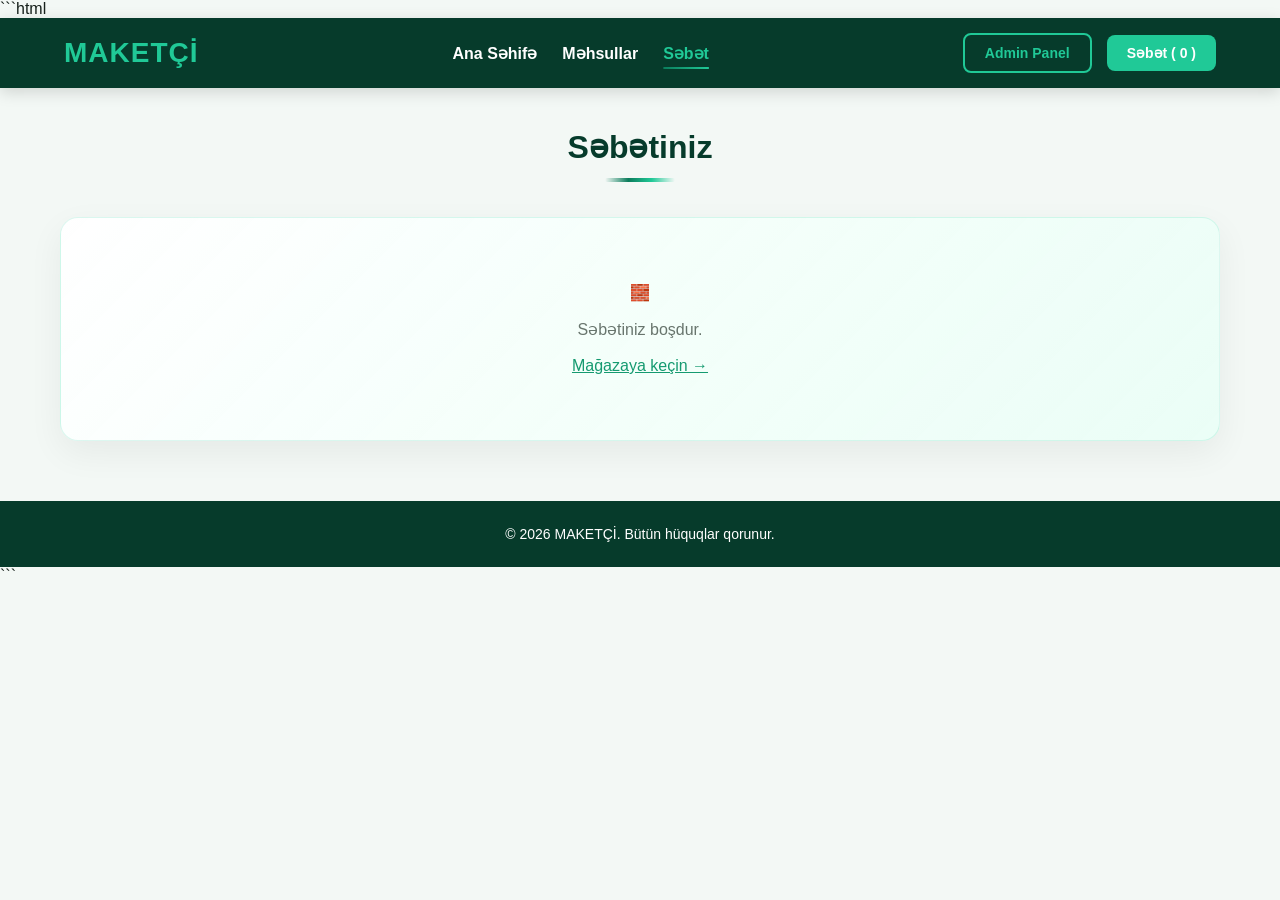
<file: card.html>
```html
<!DOCTYPE html>
<html lang="az">

<head>

    <meta charset="UTF-8">

    <meta
        name="viewport"
        content="width=device-width, initial-scale=1.0"
    >

    <title>MAKETÇİ - Səbət</title>

    <link
        rel="stylesheet"
        href="style.css"
    >

    <style>

        /* =========================================================
           🧱 MAKETÇİ CART
           DARK GREEN EXTREME ANIMATIONS
           ========================================================= */

        :root {

            --maket-green: #0b3d2e;
            --maket-dark-green: #06281f;
            --maket-green-light: #159a70;
            --maket-neon: #20c997;
            --maket-green-soft: rgba(32,201,151,.16);

        }


        /* =========================================================
           PAGE
           ========================================================= */

        body {

            overflow-x: hidden;

        }


        /* =========================================================
           HEADER
           ========================================================= */

        header {

            animation:
                headerAppear .8s
                cubic-bezier(.17,.89,.32,1.28);

        }


        @keyframes headerAppear {

            from {

                opacity: 0;

                transform:
                    translateY(-100%);

            }

            to {

                opacity: 1;

                transform:
                    translateY(0);

            }

        }


        .logo a {

            display: inline-block;

            transition:
                transform .35s ease,
                text-shadow .35s ease;

        }


        .logo a:hover {

            transform:
                scale(1.08)
                rotate(-2deg);

            text-shadow:
                0 0 20px
                rgba(32,201,151,.5);

        }


        /* =========================================================
           NAVIGATION
           ========================================================= */

        nav ul li {

            animation:
                navItem .6s
                cubic-bezier(.17,.89,.32,1.28)
                both;

        }


        nav ul li:nth-child(1) {
            animation-delay: .15s;
        }

        nav ul li:nth-child(2) {
            animation-delay: .25s;
        }

        nav ul li:nth-child(3) {
            animation-delay: .35s;
        }


        @keyframes navItem {

            from {

                opacity: 0;

                transform:
                    translateY(-20px)
                    scale(.8);

            }

            to {

                opacity: 1;

                transform:
                    translateY(0)
                    scale(1);

            }

        }


        nav ul li a {

            position: relative;

        }


        nav ul li a::after {

            content: "";

            position: absolute;

            left: 50%;

            bottom: -7px;

            width: 0;

            height: 2px;

            background:
                linear-gradient(
                    90deg,
                    #0b7d5c,
                    #20c997
                );

            transform:
                translateX(-50%);

            transition:
                width .35s ease;

        }


        nav ul li a:hover::after,
        nav ul li a.active::after {

            width: 100%;

        }


        /* =========================================================
           CART BUTTON
           ========================================================= */

        .btn-cart {

            animation:
                cartButtonPulse
                2.5s ease-in-out infinite;

        }


        @keyframes cartButtonPulse {

            0%,100% {

                box-shadow:
                    0 0 0
                    rgba(32,201,151,0);

            }

            50% {

                box-shadow:
                    0 0 20px
                    rgba(32,201,151,.3);

            }

        }


        /* =========================================================
           SECTION TITLE
           ========================================================= */

        .section-title {

            position: relative;

            animation:
                titleEntrance
                1s
                cubic-bezier(.17,.89,.32,1.28);

        }


        @keyframes titleEntrance {

            0% {

                opacity: 0;

                transform:
                    translateY(-50px)
                    scale(.65)
                    rotate(-4deg);

                filter:
                    blur(10px);

            }

            70% {

                opacity: 1;

                transform:
                    translateY(5px)
                    scale(1.06)
                    rotate(1deg);

                filter:
                    blur(0);

            }

            100% {

                transform:
                    translateY(0)
                    scale(1)
                    rotate(0);

            }

        }


        .section-title::after {

            content: "";

            display: block;

            width: 70px;

            height: 4px;

            margin:
                12px auto 0;

            border-radius: 10px;

            background:
                linear-gradient(
                    90deg,
                    transparent,
                    #0b7d5c,
                    #20c997,
                    transparent
                );

            animation:
                titleLine
                2s ease-in-out infinite;

        }


        @keyframes titleLine {

            0%,100% {

                width: 50px;

                opacity: .5;

            }

            50% {

                width: 150px;

                opacity: 1;

            }

        }


        /* =========================================================
           CART TABLE
           ========================================================= */

        .cart-table {

            width: 100%;

            border-collapse:
                collapse;

            margin-top: 20px;

            background:
                linear-gradient(
                    135deg,
                    var(--card-bg),
                    rgba(11,61,46,.05)
                );

            border-radius: 16px;

            overflow: hidden;

            position: relative;

            box-shadow:
                0 12px 35px
                rgba(0,0,0,.09),

                0 0 0
                rgba(32,201,151,0);

            animation:
                cartTableEnter
                1s
                cubic-bezier(.17,.89,.32,1.28);

            transition:
                transform .45s ease,
                box-shadow .45s ease;

        }


        .cart-table:hover {

            transform:
                translateY(-6px);

            box-shadow:
                0 25px 55px
                rgba(0,0,0,.15),

                0 0 35px
                rgba(32,201,151,.18);

        }


        @keyframes cartTableEnter {

            0% {

                opacity: 0;

                transform:
                    translateY(80px)
                    scale(.90)
                    rotateX(12deg);

                filter:
                    blur(10px);

            }

            60% {

                opacity: 1;

                transform:
                    translateY(-10px)
                    scale(1.02)
                    rotateX(-2deg);

                filter:
                    blur(0);

            }

            100% {

                transform:
                    translateY(0)
                    scale(1)
                    rotateX(0);

            }

        }


        /* =========================================================
           TABLE HEADER
           ========================================================= */

        .cart-table th {

            background:
                linear-gradient(
                    135deg,
                    #03150f,
                    #0b3d2e,
                    #126b50,
                    #03150f
                );

            background-size:
                300% 300%;

            color:
                #20c997;

            position:
                relative;

            overflow:
                hidden;

            animation:
                headerGradient
                4s ease infinite,

                headerDrop
                .8s ease;

        }


        @keyframes headerGradient {

            0% {

                background-position:
                    0% 50%;

            }

            50% {

                background-position:
                    100% 50%;

            }

            100% {

                background-position:
                    0% 50%;

            }

        }


        @keyframes headerDrop {

            from {

                opacity: 0;

                transform:
                    translateY(-30px);

            }

            to {

                opacity: 1;

                transform:
                    translateY(0);

            }

        }


        .cart-table th::after {

            content: "";

            position: absolute;

            top: 0;

            left: -120%;

            width: 70%;

            height: 100%;

            background:
                linear-gradient(
                    90deg,
                    transparent,
                    rgba(32,201,151,.35),
                    transparent
                );

            transform:
                skewX(-25deg);

            animation:
                tableShine
                3s ease-in-out infinite;

        }


        @keyframes tableShine {

            0% {

                left: -120%;

            }

            45% {

                left: 130%;

            }

            100% {

                left: 130%;

            }

        }


        /* =========================================================
           TABLE CELLS
           ========================================================= */

        .cart-table td {

            padding:
                15px;

            text-align:
                left;

            border-bottom:
                1px solid
                rgba(11,61,46,.15);

            transition:
                background-color .35s ease,
                transform .35s ease,
                padding-left .35s ease;

        }


        .cart-table tbody tr {

            animation:
                rowEnter
                .7s
                cubic-bezier(.17,.89,.32,1.28)
                both;

            transition:
                transform .4s ease,
                background .4s ease,
                box-shadow .4s ease;

        }


        .cart-table tbody tr:nth-child(1) {
            animation-delay: .15s;
        }

        .cart-table tbody tr:nth-child(2) {
            animation-delay: .25s;
        }

        .cart-table tbody tr:nth-child(3) {
            animation-delay: .35s;
        }

        .cart-table tbody tr:nth-child(4) {
            animation-delay: .45s;
        }

        .cart-table tbody tr:nth-child(5) {
            animation-delay: .55s;
        }

        .cart-table tbody tr:nth-child(6) {
            animation-delay: .65s;
        }

        .cart-table tbody tr:nth-child(7) {
            animation-delay: .75s;
        }

        .cart-table tbody tr:nth-child(8) {
            animation-delay: .85s;
        }


        @keyframes rowEnter {

            0% {

                opacity: 0;

                transform:
                    translateX(-80px)
                    rotateY(-15deg)
                    scale(.95);

            }

            70% {

                opacity: 1;

                transform:
                    translateX(8px)
                    rotateY(2deg)
                    scale(1.01);

            }

            100% {

                opacity: 1;

                transform:
                    translateX(0)
                    rotateY(0)
                    scale(1);

            }

        }


        .cart-table tbody tr:hover {

            background:
                linear-gradient(
                    90deg,
                    rgba(32,201,151,.12),
                    rgba(32,201,151,.035),
                    rgba(32,201,151,.12)
                );

            transform:
                translateX(8px)
                scale(1.012);

            box-shadow:
                inset 5px 0 0 #159a70,

                0 5px 20px
                rgba(32,201,151,.08);

        }


        .cart-table tbody tr:hover td {

            padding-left:
                20px;

        }


        /* =========================================================
           PRODUCT TITLE
           ========================================================= */

        .cart-table td:first-child {

            font-weight:
                700;

            color:
                var(--text-dark);

            transition:
                color .3s ease,
                letter-spacing .3s ease,
                transform .3s ease;

        }


        .cart-table tr:hover td:first-child {

            color:
                #0b7d5c;

            letter-spacing:
                .6px;

            transform:
                translateX(3px);

        }


        /* =========================================================
           PRICE
           ========================================================= */

        .cart-table td:nth-child(2) {

            color:
                #0b7d5c;

            font-weight:
                800;

            transition:
                transform .3s ease,
                text-shadow .3s ease;

        }


        .cart-table tr:hover td:nth-child(2) {

            transform:
                scale(1.1)
                translateX(5px);

            text-shadow:
                0 0 14px
                rgba(32,201,151,.45);

        }


        /* =========================================================
           DELETE BUTTON
           ========================================================= */

        .btn-delete {

            background:
                linear-gradient(
                    135deg,
                    #06281f,
                    #0b3d2e,
                    #126b50,
                    #06281f
                );

            background-size:
                250% 250%;

            color:
                #fff;

            border:
                1px solid
                rgba(32,201,151,.25);

            padding:
                9px 16px;

            border-radius:
                8px;

            cursor:
                pointer;

            font-weight:
                700;

            position:
                relative;

            overflow:
                hidden;

            transition:
                transform .35s
                cubic-bezier(.17,.89,.32,1.28),

                box-shadow .35s ease;

            box-shadow:
                0 4px 12px
                rgba(11,61,46,.25);

            animation:
                deleteGradient
                4s ease infinite;

        }


        @keyframes deleteGradient {

            0% {

                background-position:
                    0% 50%;

            }

            50% {

                background-position:
                    100% 50%;

            }

            100% {

                background-position:
                    0% 50%;

            }

        }


        .btn-delete::before {

            content: "";

            position:
                absolute;

            top:
                0;

            left:
                -120%;

            width:
                70%;

            height:
                100%;

            background:
                linear-gradient(
                    90deg,
                    transparent,
                    rgba(255,255,255,.35),
                    transparent
                );

            transform:
                skewX(-25deg);

            transition:
                left .55s ease;

        }


        .btn-delete:hover {

            transform:
                translateY(-4px)
                scale(1.09)
                rotate(-2deg);

            box-shadow:
                0 10px 25px
                rgba(11,61,46,.35),

                0 0 20px
                rgba(32,201,151,.25);

        }


        .btn-delete:hover::before {

            left:
                130%;

        }


        .btn-delete:active {

            transform:
                scale(.90)
                rotate(3deg);

        }


        /* =========================================================
           CART SUMMARY
           ========================================================= */

        .cart-summary {

            margin-top:
                30px;

            background:
                linear-gradient(
                    135deg,
                    var(--card-bg),
                    rgba(11,61,46,.06),
                    #f4fff9
                );

            padding:
                24px;

            border-radius:
                16px;

            border:
                1px solid
                rgba(32,201,151,.22);

            display:
                flex;

            justify-content:
                space-between;

            align-items:
                center;

            position:
                relative;

            overflow:
                hidden;

            box-shadow:
                0 12px 35px
                rgba(0,0,0,.07),

                0 0 0
                rgba(32,201,151,0);

            animation:
                summaryEnter
                1s
                cubic-bezier(.17,.89,.32,1.28);

            transition:
                transform .45s ease,
                box-shadow .45s ease;

        }


        .cart-summary:hover {

            transform:
                translateY(-7px)
                scale(1.012);

            box-shadow:
                0 25px 50px
                rgba(0,0,0,.12),

                0 0 35px
                rgba(32,201,151,.15);

        }


        @keyframes summaryEnter {

            from {

                opacity: 0;

                transform:
                    translateY(70px)
                    scale(.88)
                    rotateX(-18deg);

            }

            to {

                opacity: 1;

                transform:
                    translateY(0)
                    scale(1)
                    rotateX(0);

            }

        }


        .cart-summary::before {

            content: "";

            position:
                absolute;

            top:
                0;

            left:
                -120%;

            width:
                70%;

            height:
                100%;

            background:
                linear-gradient(
                    90deg,
                    transparent,
                    rgba(32,201,151,.16),
                    transparent
                );

            transform:
                skewX(-25deg);

            animation:
                summaryShine
                3.5s ease-in-out infinite;

        }


        @keyframes summaryShine {

            0% {

                left:
                    -120%;

            }

            45% {

                left:
                    130%;

            }

            100% {

                left:
                    130%;

            }

        }


        /* =========================================================
           TOTAL
           ========================================================= */

        .total-price {

            font-size:
                22px;

            font-weight:
                bold;

            position:
                relative;

            animation:
                totalFloat
                3s ease-in-out infinite;

        }


        @keyframes totalFloat {

            0%,100% {

                transform:
                    translateY(0);

            }

            50% {

                transform:
                    translateY(-4px);

            }

        }


        .total-price span {

            color:
                #0b7d5c;

            display:
                inline-block;

            animation:
                priceGlow
                2s ease-in-out infinite;

        }


        @keyframes priceGlow {

            0%,100% {

                text-shadow:
                    0 0 0
                    rgba(32,201,151,0);

            }

            50% {

                text-shadow:
                    0 0 16px
                    rgba(32,201,151,.5);

                transform:
                    scale(1.07);

            }

        }


        /* =========================================================
           CHECKOUT
           ========================================================= */

        .btn-checkout {

            padding:
                14px 29px;

            background:
                linear-gradient(
                    135deg,
                    #06281f,
                    #0b3d2e,
                    #159a70,
                    #20c997,
                    #0b3d2e
                );

            background-size:
                300% 300%;

            color:
                #fff;

            text-decoration:
                none;

            font-weight:
                bold;

            border-radius:
                9px;

            position:
                relative;

            overflow:
                hidden;

            transition:
                transform .35s
                cubic-bezier(.17,.89,.32,1.28),

                box-shadow .35s ease;

            box-shadow:
                0 8px 20px
                rgba(11,61,46,.3);

            animation:
                checkoutGradient
                4s ease infinite,

                checkoutFloat
                2.5s ease-in-out infinite;

        }


        @keyframes checkoutGradient {

            0% {

                background-position:
                    0% 50%;

            }

            50% {

                background-position:
                    100% 50%;

            }

            100% {

                background-position:
                    0% 50%;

            }

        }


        @keyframes checkoutFloat {

            0%,100% {

                transform:
                    translateY(0);

            }

            50% {

                transform:
                    translateY(-4px);

            }

        }


        .btn-checkout::before {

            content: "";

            position:
                absolute;

            top:
                -20%;

            left:
                -100%;

            width:
                60%;

            height:
                140%;

            background:
                linear-gradient(
                    90deg,
                    transparent,
                    rgba(255,255,255,.55),
                    transparent
                );

            transform:
                skewX(-25deg);

            transition:
                left .6s ease;

        }


        .btn-checkout:hover {

            transform:
                translateY(-7px)
                scale(1.07);

            box-shadow:
                0 16px 35px
                rgba(11,61,46,.4),

                0 0 30px
                rgba(32,201,151,.25);

        }


        .btn-checkout:hover::before {

            left:
                140%;

        }


        .btn-checkout:active {

            transform:
                scale(.94);

        }


        /* =========================================================
           EMPTY CART
           ========================================================= */

        .empty-msg {

            text-align:
                center;

            padding:
                65px 40px;

            color:
                var(--text-muted);

            background:
                linear-gradient(
                    135deg,
                    rgba(255,255,255,.95),
                    rgba(232,255,246,.85)
                );

            border-radius:
                18px;

            border:
                1px solid
                rgba(32,201,151,.15);

            box-shadow:
                0 12px 35px
                rgba(0,0,0,.06);

            animation:
                emptyCartEnter
                1s
                cubic-bezier(.17,.89,.32,1.28);

        }


        @keyframes emptyCartEnter {

            0% {

                opacity:
                    0;

                transform:
                    scale(.70)
                    rotate(-4deg);

            }

            60% {

                opacity:
                    1;

                transform:
                    scale(1.05)
                    rotate(1deg);

            }

            100% {

                transform:
                    scale(1)
                    rotate(0);

            }

        }


        .empty-msg a {

            display:
                inline-block;

            transition:
                transform .3s ease,
                text-shadow .3s ease;

        }


        .empty-msg a:hover {

            transform:
                translateY(-4px)
                scale(1.08);

            color:
                #0b7d5c !important;

            text-shadow:
                0 0 14px
                rgba(32,201,151,.4);

        }


        /* =========================================================
           ADMIN BUTTON
           ========================================================= */

        .btn-admin {

            transition:
                transform .3s ease,
                box-shadow .3s ease;

        }


        .btn-admin:hover {

            transform:
                translateY(-4px)
                scale(1.05);

            box-shadow:
                0 10px 24px
                rgba(32,201,151,.22);

        }


        /* =========================================================
           FLOATING BRICK
           ========================================================= */

        .cart-table::after {

            content:
                "🧱";

            position:
                absolute;

            right:
                20px;

            top:
                -18px;

            font-size:
                23px;

            opacity:
                .18;

            animation:
                brickFloat
                2.8s ease-in-out infinite;

            pointer-events:
                none;

        }


        @keyframes brickFloat {

            0%,100% {

                transform:
                    translateY(0)
                    rotate(-10deg)
                    scale(1);

            }

            50% {

                transform:
                    translateY(14px)
                    rotate(12deg)
                    scale(1.15);

            }

        }


        /* =========================================================
           FOOTER
           ========================================================= */

        footer {

            position:
                relative;

            overflow:
                hidden;

            animation:
                footerEnter
                1s ease;

        }


        @keyframes footerEnter {

            from {

                opacity:
                    0;

                transform:
                    translateY(45px);

            }

            to {

                opacity:
                    1;

                transform:
                    translateY(0);

            }

        }


        footer::before {

            content:
                "";

            position:
                absolute;

            top:
                0;

            left:
                -100%;

            width:
                100%;

            height:
                3px;

            background:
                linear-gradient(
                    90deg,
                    transparent,
                    #0b7d5c,
                    #20c997,
                    transparent
                );

            animation:
                footerLine
                2.5s linear infinite;

        }


        @keyframes footerLine {

            from {

                left:
                    -100%;

            }

            to {

                left:
                    100%;

            }

        }


        /* =========================================================
           MOBILE
           ========================================================= */

        @media (max-width: 768px) {

            .cart-summary {

                flex-direction:
                    column;

                gap:
                    20px;

                text-align:
                    center;

            }


            .btn-checkout {

                width:
                    100%;

                text-align:
                    center;

            }


            .cart-table {

                font-size:
                    14px;

            }


            .cart-table th,
            .cart-table td {

                padding:
                    11px 8px;

            }


            .section-title {

                font-size:
                    28px;

            }

        }


        /* =========================================================
           REDUCED MOTION
           ========================================================= */

        @media (prefers-reduced-motion: reduce) {

            *,
            *::before,
            *::after {

                animation-duration:
                    .01ms !important;

                animation-iteration-count:
                    1 !important;

                transition-duration:
                    .01ms !important;

            }

        }

    </style>

</head>


<body>


    <!-- =========================================================
         HEADER
         ========================================================= -->

    <header>

        <div class="logo">

            <a href="index.html">
                MAKET<span>Çİ</span>
            </a>

        </div>


        <nav>

            <ul>

                <li>
                    <a href="index.html">
                        Ana Səhifə
                    </a>
                </li>

                <li>
                    <a href="Shop.html">
                        Məhsullar
                    </a>
                </li>

                <li>
                    <a
                        href="card.html"
                        class="active"
                    >
                        Səbət
                    </a>
                </li>

            </ul>

        </nav>


        <div class="nav-buttons">

            <a
                href="admin.html"
                class="btn-admin"
            >
                Admin Panel
            </a>


            <a
                href="card.html"
                class="btn-cart"
            >
                Səbət
                (
                <span id="cart-count">
                    0
                </span>
                )

            </a>

        </div>

    </header>



    <!-- =========================================================
         MAIN
         ========================================================= -->

    <main class="container">


        <h2 class="section-title">

            Səbətiniz

        </h2>


        <div id="cart-content">

            <!-- Səbət burada yaranacaq -->

        </div>


        <!-- =====================================================
             CART SUMMARY
             ===================================================== -->

        <div
            class="cart-summary"
            id="cart-summary"
            style="display: none;"
        >

            <div class="total-price">

                Yekun Məbləğ:

                <span id="total-amount">
                    0.00
                </span>

                AZN

            </div>


            <a
                href="checkout.html"
                class="btn-checkout"
            >

                Sifarişi Rəsmiləşdir

            </a>

        </div>

    </main>



    <!-- =========================================================
         FOOTER
         ========================================================= -->

    <footer>

        <p>

            &copy; 2026 MAKETÇİ.
            Bütün hüquqlar qorunur.

        </p>

    </footer>



    <!-- =========================================================
         JAVASCRIPT
         ========================================================= -->

    <script>


        /* =====================================================
           RENDER CART
           ===================================================== */

        function renderCart() {

            const cartContainer =
                document.getElementById(
                    'cart-content'
                );


            const summaryContainer =
                document.getElementById(
                    'cart-summary'
                );


            const cart =
                JSON.parse(
                    localStorage.getItem(
                        'maketci_cart'
                    )
                ) || [];


            /* ================================================
               EMPTY CART
               ================================================ */

            if (cart.length === 0) {

                cartContainer.innerHTML = `

                    <p class="empty-msg">

                        🧱
                        <br><br>

                        Səbətiniz boşdur.

                        <br><br>

                        <a
                            href="Shop.html"
                            style="
                                color:
                                var(--primary-color);
                            "
                        >

                            Mağazaya keçin →

                        </a>

                    </p>

                `;


                summaryContainer.style.display =
                    'none';


                updateCartCount();

                return;

            }



            /* ================================================
               TABLE
               ================================================ */

            let tableHTML = `

                <table class="cart-table">

                    <thead>

                        <tr>

                            <th>
                                Məhsul
                            </th>

                            <th>
                                Qiymət
                            </th>

                            <th>
                                Əməliyyat
                            </th>

                        </tr>

                    </thead>


                    <tbody>

            `;


            let total = 0;



            /* ================================================
               PRODUCTS
               ================================================ */

            cart.forEach(
                (item, index) => {

                    const itemPrice =
                        parseFloat(
                            item.price
                        ) || 0;


                    total += itemPrice;



                    tableHTML += `

                        <tr>

                            <td>

                                ${item.title}

                            </td>


                            <td>

                                ${itemPrice.toFixed(2)}
                                AZN

                            </td>


                            <td>

                                <button

                                    class="btn-delete"

                                    onclick="
                                        removeFromCart(
                                            ${index}
                                        )
                                    "

                                >

                                    🗑 Sil

                                </button>

                            </td>

                        </tr>

                    `;

                }
            );



            tableHTML += `

                    </tbody>

                </table>

            `;



            cartContainer.innerHTML =
                tableHTML;



            /* ================================================
               TOTAL
               ================================================ */

            document.getElementById(
                'total-amount'
            ).innerText =
                total.toFixed(2);



            summaryContainer.style.display =
                'flex';



            updateCartCount();

        }



        /* =====================================================
           REMOVE FROM CART
           ===================================================== */

        function removeFromCart(index) {

            let cart =
                JSON.parse(
                    localStorage.getItem(
                        'maketci_cart'
                    )
                ) || [];


            cart.splice(
                index,
                1
            );


            localStorage.setItem(

                'maketci_cart',

                JSON.stringify(cart)

            );


            /* Re-render */

            renderCart();

        }



        /* =====================================================
           CART COUNT
           ===================================================== */

        function updateCartCount() {

            let cart =
                JSON.parse(
                    localStorage.getItem(
                        'maketci_cart'
                    )
                ) || [];


            document.getElementById(
                'cart-count'
            ).innerText =
                cart.length;

        }



        /* =====================================================
           START
           ===================================================== */

        window.addEventListener(
            'load',
            renderCart
        );


    </script>


</body>

</html>
```
</file>
<file: style.css>
/*
Theme Name: Maketci Theme
Author: Arash Azizi
Version: 1.0
Description: Maketçi custom WordPress theme styling
*/

/* =========================================================
   VARIABLES
   ========================================================= */

:root {
    --dark-green: #063b2b;
    --light-green: #159a70;

    --orange: #20c997;
    --orange-hover: #18a97d;

    --cream-bg: #f3f8f5;
    --kids-bg: #eaf4ee;
    --card-bg: #ffffff;

    --text-dark: #17211c;
    --text-desc: #3e4a43;
    --text-muted: #68756d;
    --old-price: #9ca3af;

    --primary-color: #159a70;
    --primary-hover: #20c997;

    --accent-color: #8fd8bd;
    --bg-dark: #071f18;

    --text-color: #2d3748;
    --border-color: #dcebe4;

    --font-main: 'Plus Jakarta Sans', sans-serif;
}

/* =========================================================
   RESET
   ========================================================= */

* {
    margin: 0;
    padding: 0;
    box-sizing: border-box;
    font-family: 'Inter', 'Segoe UI', Roboto, sans-serif;
}

html {
    scroll-behavior: smooth;
}

body {
    background-color: var(--cream-bg);
    color: var(--text-dark);

    cursor: url("data:image/svg+xml,%3Csvg xmlns='http://www.w3.org/2000/svg' width='38' height='30' viewBox='0 0 38 30'%3E%3Crect x='4' y='9' width='30' height='17' rx='3' fill='%23159a70' stroke='%230b5d45' stroke-width='2'/%3E%3Crect x='8' y='4' width='8' height='7' rx='2' fill='%2320c997' stroke='%230b5d45'/%3E%3Crect x='22' y='4' width='8' height='7' rx='2' fill='%2320c997' stroke='%230b5d45'/%3E%3Cpath d='M7 13h24' stroke='%23fff' stroke-opacity='.35' stroke-width='2'/%3E%3C/svg%3E") 4 4, auto;
}

a,
button,
input,
textarea,
select {
    cursor: url("data:image/svg+xml,%3Csvg xmlns='http://www.w3.org/2000/svg' width='38' height='30' viewBox='0 0 38 30'%3E%3Crect x='4' y='9' width='30' height='17' rx='3' fill='%2320c997' stroke='%230b5d45' stroke-width='2'/%3E%3Crect x='8' y='4' width='8' height='7' rx='2' fill='%2350dfb5'/%3E%3Crect x='22' y='4' width='8' height='7' rx='2' fill='%2350dfb5'/%3E%3C/svg%3E") 4 4, pointer;
}

/* =========================================================
   SLIDER
   ========================================================= */

.slide {
    min-width: 100%;
    height: 420px;

    display: flex;
    flex-direction: column;
    justify-content: center;
    align-items: center;

    text-align: center;
    color: #fff;
    padding: 20px;

    background-size: cover;
    background-position: center;
    position: relative;

    animation: slideEntrance 1s ease both;
}

@keyframes slideEntrance {
    from {
        opacity: 0;
        transform: scale(1.04);
    }

    to {
        opacity: 1;
        transform: scale(1);
    }
}

/* =========================================================
   HEADER
   ========================================================= */

header {
    background-color: var(--dark-green);
    padding: 15px 5%;

    display: flex;
    justify-content: space-between;
    align-items: center;

    position: sticky;
    top: 0;
    z-index: 1000;

    box-shadow: 0 4px 15px rgba(0, 0, 0, .15);

    animation: headerDrop .8s cubic-bezier(.17, .67, .3, 1.2) both;
}

@keyframes headerDrop {
    from {
        opacity: 0;
        transform: translateY(-100%);
    }

    to {
        opacity: 1;
        transform: translateY(0);
    }
}

/* =========================================================
   LOGO
   ========================================================= */

.logo a {
    font-size: 28px;
    font-weight: 800;
    color: var(--orange);

    text-decoration: none;
    text-transform: uppercase;
    letter-spacing: 1px;

    display: inline-block;

    transition:
        transform .35s ease,
        filter .35s ease;
}

.logo a:hover {
    transform: scale(1.08) rotate(-2deg);

    filter:
        drop-shadow(0 0 10px rgba(32, 201, 151, .45));
}

/* =========================================================
   NAVIGATION
   ========================================================= */

nav ul {
    display: flex;
    list-style: none;
    gap: 25px;
}

nav ul li a {
    color: #ffffff;
    text-decoration: none;
    font-weight: 600;

    position: relative;

    transition:
        color .3s ease,
        transform .3s ease;
}

nav ul li a:hover,
nav ul li a.active {
    color: var(--orange);
    transform: translateY(-2px);
}

nav ul li a::after {
    content: "";

    position: absolute;
    bottom: -7px;
    left: 50%;

    width: 0;
    height: 3px;

    border-radius: 10px;

    background: var(--orange);

    transform: translateX(-50%);

    transition: width .3s ease;
}

nav ul li a:hover::after,
nav ul li a.active::after {
    width: 100%;
}

/* =========================================================
   NAV BUTTONS
   ========================================================= */

.nav-buttons {
    display: flex;
    gap: 15px;
    align-items: center;
}

.btn-cart,
.btn-admin,
.btn-shop {
    padding: 10px 20px;
    border-radius: 8px;

    text-decoration: none;
    font-weight: 700;

    transition: .3s;
    font-size: 14px;

    border: none;
    position: relative;
    overflow: hidden;
}

.btn-shop,
.btn-cart {
    background-color: var(--orange);
    color: #ffffff;
}

.btn-shop:hover,
.btn-cart:hover {
    background-color: var(--orange-hover);

    transform: translateY(-3px);

    box-shadow:
        0 4px 12px rgba(32, 201, 151, .3),
        0 0 20px rgba(32, 201, 151, .15);
}

.btn-admin {
    border: 2px solid var(--orange);
    color: var(--orange);
    background-color: transparent;
}

.btn-admin:hover {
    background-color: var(--orange);
    color: #ffffff;

    transform: translateY(-3px);
}

/* =========================================================
   BUTTON SHINE
   ========================================================= */

.btn-shop::before,
.btn-cart::before,
.btn-admin::before,
.btn-hero::before,
.btn-submit::before,
.btn-add-cart::before {
    content: "";

    position: absolute;

    top: 0;
    left: -130%;

    width: 70%;
    height: 100%;

    background: linear-gradient(
        90deg,
        transparent,
        rgba(255, 255, 255, .4),
        transparent
    );

    transform: skewX(-20deg);

    transition: left .65s ease;
}

.btn-shop:hover::before,
.btn-cart:hover::before,
.btn-admin:hover::before,
.btn-hero:hover::before,
.btn-submit:hover::before,
.btn-add-cart:hover::before {
    left: 140%;
}

/* =========================================================
   HERO
   ========================================================= */

.hero {
    background-color: var(--cream-bg);

    padding: 80px 20px;

    display: flex;
    flex-direction: column;
    justify-content: center;
    align-items: center;

    text-align: center;

    animation: heroFade 1s ease both;
}

.hero h1 {
    font-size: 48px;
    color: var(--dark-green);

    font-weight: 800;
    margin-bottom: 15px;

    animation:
        heroTitle .9s cubic-bezier(.17, .67, .3, 1.3) .15s both;
}

.hero h1 span {
    color: var(--orange);
    display: inline-block;

    animation:
        orangeFloat 2.5s ease-in-out infinite;
}

.hero p {
    font-size: 18px;
    color: var(--text-desc);

    max-width: 650px;
    margin-bottom: 30px;
    line-height: 1.6;

    animation:
        heroText .9s ease .35s both;
}

.btn-hero {
    background-color: var(--orange);
    color: #ffffff;

    padding: 14px 32px;

    font-size: 18px;

    border-radius: 8px;

    text-decoration: none;

    font-weight: 700;

    transition: .3s;

    box-shadow:
        0 4px 15px rgba(32, 201, 151, .3);

    position: relative;
    overflow: hidden;

    animation:
        heroButton .8s cubic-bezier(.17, .67, .3, 1.3) .5s both;
}

.btn-hero:hover {
    background-color: var(--orange-hover);

    transform:
        translateY(-4px)
        scale(1.03);

    box-shadow:
        0 10px 25px rgba(32, 201, 151, .3);
}

@keyframes heroFade {
    from {
        opacity: 0;
    }

    to {
        opacity: 1;
    }
}

@keyframes heroTitle {
    from {
        opacity: 0;

        transform:
            translateY(50px)
            scale(.85);
    }

    to {
        opacity: 1;

        transform:
            translateY(0)
            scale(1);
    }
}

@keyframes heroText {
    from {
        opacity: 0;
        transform: translateY(25px);
    }

    to {
        opacity: 1;
        transform: translateY(0);
    }
}

@keyframes heroButton {
    from {
        opacity: 0;

        transform:
            translateY(30px)
            scale(.7);
    }

    to {
        opacity: 1;

        transform:
            translateY(0)
            scale(1);
    }
}

@keyframes orangeFloat {
    0%,
    100% {
        transform: translateY(0);
    }

    50% {
        transform: translateY(-7px);
    }
}

/* =========================================================
   CONTAINER
   ========================================================= */

.container {
    max-width: 1200px;
    margin: 40px auto;
    padding: 0 20px;
}

.section-title {
    text-align: center;
    font-size: 32px;

    color: var(--dark-green);

    margin-bottom: 35px;
    font-weight: 800;

    animation:
        titleReveal .8s ease both;
}

@keyframes titleReveal {
    from {
        opacity: 0;

        transform:
            translateY(35px)
            scale(.9);
    }

    to {
        opacity: 1;

        transform:
            translateY(0)
            scale(1);
    }
}

/* =========================================================
   PRODUCT GRID
   ========================================================= */

.product-grid {
    display: grid;

    grid-template-columns:
        repeat(auto-fill, minmax(260px, 1fr));

    gap: 30px;
}

/* =========================================================
   PRODUCT CARD
   ========================================================= */

.product-card {
    background-color: var(--card-bg);

    border-radius: 16px;

    overflow: hidden;

    position: relative;

    display: flex;
    flex-direction: column;

    box-shadow:
        0 10px 25px rgba(0, 0, 0, .05);

    transition:
        transform .4s cubic-bezier(.175, .885, .32, 1.275),
        box-shadow .4s ease,
        border-color .4s ease;

    border: 1px solid rgba(0, 0, 0, .06);

    animation:
        cardReveal .75s cubic-bezier(.17, .67, .3, 1.2) both;
}

.product-card:nth-child(1) {
    animation-delay: .05s;
}

.product-card:nth-child(2) {
    animation-delay: .12s;
}

.product-card:nth-child(3) {
    animation-delay: .19s;
}

.product-card:nth-child(4) {
    animation-delay: .26s;
}

.product-card:nth-child(5) {
    animation-delay: .33s;
}

.product-card:nth-child(6) {
    animation-delay: .40s;
}

.product-card:nth-child(7) {
    animation-delay: .47s;
}

.product-card:nth-child(8) {
    animation-delay: .54s;
}

@keyframes cardReveal {
    from {
        opacity: 0;

        transform:
            translateY(70px)
            scale(.88)
            rotateX(8deg);
    }

    to {
        opacity: 1;

        transform:
            translateY(0)
            scale(1)
            rotateX(0);
    }
}

.product-card:hover {
    transform:
        translateY(-10px)
        scale(1.025);

    box-shadow:
        0 20px 35px rgba(18, 55, 42, .15),
        0 0 30px rgba(32, 201, 151, .10);

    border-color: var(--orange);
}

/* =========================================================
   PRODUCT IMAGE
   ========================================================= */

.product-card img {
    width: 100%;
    height: 230px;

    object-fit: cover;

    transition:
        transform .6s cubic-bezier(.17, .67, .3, 1.3),
        filter .4s ease;
}

.product-card:hover img {
    transform:
        scale(1.1)
        rotate(1.2deg);

    filter: brightness(1.04);
}

/* =========================================================
   NEW BADGE
   ========================================================= */

.badge-new {
    position: absolute;

    top: 18px;
    left: -35px;

    background:
        linear-gradient(
            135deg,
            #087f5b,
            #20c997
        );

    color: #ffffff;

    font-size: 11px;
    font-weight: 800;

    padding: 6px 40px;

    text-transform: uppercase;
    letter-spacing: 1px;

    transform: rotate(-45deg);

    box-shadow:
        0 4px 10px rgba(8, 127, 91, .4);

    z-index: 10;

    animation:
        badgeSwing 2.5s ease-in-out infinite;
}

@keyframes badgeSwing {
    0%,
    100% {
        transform: rotate(-45deg);
    }

    50% {
        transform:
            rotate(-39deg)
            scale(1.06);
    }
}

/* =========================================================
   POPULAR BADGE
   ========================================================= */

.badge-popular {
    position: absolute;

    top: 12px;
    right: 12px;

    background:
        linear-gradient(
            135deg,
            var(--light-green),
            #0b5d45
        );

    color: #ffffff;

    font-size: 11px;
    font-weight: 700;

    padding: 6px 14px;

    border-radius: 20px;

    text-transform: uppercase;

    box-shadow:
        0 4px 10px rgba(21, 154, 112, .3);

    z-index: 10;

    animation:
        popularPulse 2s ease-in-out infinite;
}

@keyframes popularPulse {
    0%,
    100% {
        transform: scale(1);
    }

    50% {
        transform: scale(1.09);
    }
}

/* =========================================================
   PRODUCT INFO
   ========================================================= */

.product-info {
    padding: 20px;

    display: flex;
    flex-direction: column;

    flex-grow: 1;
}

.product-title {
    font-size: 18px;
    font-weight: 700;

    color: var(--dark-green);

    margin-bottom: 6px;

    transition: transform .3s ease;
}

.product-card:hover .product-title {
    transform: translateX(4px);
}

.product-desc {
    font-size: 13px;
    color: var(--text-muted);

    margin-bottom: 15px;

    line-height: 1.4;
}

.price-box {
    display: flex;

    align-items: center;

    gap: 10px;

    margin-bottom: 15px;
}

.product-price {
    font-size: 22px;

    color: var(--orange);

    font-weight: 800;

    transition:
        transform .3s ease;
}

.product-card:hover .product-price {
    transform: scale(1.08);
}

.old-price {
    font-size: 14px;

    color: var(--old-price);

    text-decoration: line-through;
}

/* =========================================================
   ADD CART BUTTON
   ========================================================= */

.btn-add-cart {
    margin-top: auto;

    width: 100%;

    padding: 14px;

    background:
        linear-gradient(
            135deg,
            var(--dark-green),
            #0b5d45
        );

    border: none;

    color: #ffffff;

    font-weight: 700;

    font-size: 15px;

    border-radius: 10px;

    position: relative;

    overflow: hidden;

    transition: all .3s ease;

    box-shadow:
        0 4px 12px rgba(18, 55, 42, .2);
}

.btn-add-cart:hover {
    background:
        linear-gradient(
            135deg,
            var(--orange),
            #52e0b8
        );

    box-shadow:
        0 6px 18px rgba(32, 201, 151, .4);

    transform:
        translateY(-3px);
}

.btn-add-cart:active {
    transform: scale(.94);
}

/* =========================================================
   ADMIN FORM
   ========================================================= */

.admin-form-container {
    background-color: var(--card-bg);

    padding: 30px;

    border-radius: 12px;

    max-width: 600px;

    margin: 0 auto 40px;

    box-shadow:
        0 4px 15px rgba(0, 0, 0, .05);

    animation:
        formAppear .8s ease both;
}

@keyframes formAppear {
    from {
        opacity: 0;
        transform: translateY(45px);
    }

    to {
        opacity: 1;
        transform: translateY(0);
    }
}

.form-group label {
    display: block;

    margin-bottom: 8px;

    color: var(--dark-green);

    font-weight: 700;
}

.form-group input,
.form-group textarea,
.form-group select {
    width: 100%;

    padding: 12px;

    border-radius: 8px;

    border: 1px solid #e0e0e0;

    background-color: #fafafa;

    margin-bottom: 15px;

    outline: none;

    transition:
        .3s,
        transform .25s ease,
        box-shadow .25s ease;
}

.form-group input:focus,
.form-group textarea:focus,
.form-group select:focus {
    border-color: var(--orange);

    background-color: #ffffff;

    transform:
        translateY(-3px);

    box-shadow:
        0 8px 22px rgba(32, 201, 151, .13);
}

/* =========================================================
   SUBMIT
   ========================================================= */

.btn-submit {
    width: 100%;

    padding: 14px;

    background-color: var(--orange);

    border: none;

    color: #ffffff;

    font-weight: 700;

    border-radius: 8px;

    font-size: 16px;

    transition: .3s;

    position: relative;

    overflow: hidden;
}

.btn-submit:hover {
    background-color: var(--orange-hover);

    transform:
        translateY(-3px);

    box-shadow:
        0 8px 20px rgba(32, 201, 151, .25);
}

/* =========================================================
   DELETE BUTTON
   ========================================================= */

.btn-delete {
    background:
        linear-gradient(
            135deg,
            #0b5d45,
            #159a70
        );

    color: #fff;

    border: none;

    padding: 8px 14px;

    border-radius: 6px;

    font-weight: 600;

    margin-top: 10px;

    transition: .3s ease;

    box-shadow:
        0 4px 12px rgba(21, 154, 112, .25);
}

.btn-delete:hover {
    background:
        linear-gradient(
            135deg,
            #159a70,
            #20c997
        );

    transform: scale(1.05);

    box-shadow:
        0 6px 18px rgba(21, 154, 112, .35);
}

/* =========================================================
   FALLING BRICKS
   ========================================================= */

#brick-container {
    position: fixed;

    top: 0;
    left: 0;

    width: 100%;
    height: 100%;

    pointer-events: none;

    z-index: 9999;

    overflow: hidden;
}

.falling-brick {
    position: absolute;

    top: -30px;

    width: 24px;
    height: 14px;

    border-radius: 2px;

    opacity: .9;

    box-shadow:
        inset 0 2px 0 rgba(255, 255, 255, .4),
        0 3px 6px rgba(0, 0, 0, .2);

    animation:
        fallLinear linear forwards;
}

.falling-brick::before {
    content: '';

    position: absolute;

    top: -4px;
    left: 4px;

    width: 16px;
    height: 4px;

    background: inherit;

    border-radius:
        2px 2px 0 0;

    filter: brightness(1.2);
}

.brick-orange {
    background-color: #20c997;
}

.brick-green {
    background-color: #0b5d45;
}

@keyframes fallLinear {
    0% {
        transform:
            translateY(0)
            rotate(0deg);

        opacity: 1;
    }

    100% {
        transform:
            translateY(105vh)
            rotate(720deg);

        opacity: 0;
    }
}

/* =========================================================
   PRELOADER
   ========================================================= */

#site-loader {
    position: fixed;

    top: 0;
    left: 0;

    width: 100%;
    height: 100vh;

    background:
        radial-gradient(
            circle at center,
            #0c3f30 0%,
            #071f18 55%,
            #04140f 100%
        );

    z-index: 99999;

    display: flex;

    flex-direction: column;

    justify-content: center;

    align-items: center;

    transition:
        opacity .5s ease,
        visibility .5s ease;
}

#site-loader.fade-out {
    opacity: 0;

    visibility: hidden;

    pointer-events: none;
}

#site-loader::before {
    content: "";

    position: absolute;

    width: 300px;
    height: 300px;

    border-radius: 50%;

    background:
        rgba(32, 201, 151, .10);

    filter: blur(45px);

    animation:
        loaderGlow 3s ease-in-out infinite;
}

@keyframes loaderGlow {
    0%,
    100% {
        transform: scale(.7);
        opacity: .35;
    }

    50% {
        transform: scale(1.35);
        opacity: .9;
    }
}

.brick-container {
    display: flex;

    gap: 6px;

    margin-bottom: 20px;
}

.brick-letter {
    background:
        linear-gradient(
            135deg,
            #159a70,
            #20c997
        );

    color: white;

    font-size: 26px;

    font-weight: 900;

    width: 45px;
    height: 45px;

    display: flex;

    align-items: center;
    justify-content: center;

    border-radius: 6px;

    box-shadow:
        0 4px 10px rgba(21, 154, 112, .3),
        inset 0 -3px 0 rgba(0, 0, 0, .2);

    opacity: 0;

    position: relative;

    animation:
        dropBrick .6s
        cubic-bezier(.175, .885, .32, 1.275)
        forwards;
}

.brick-letter::before,
.brick-letter::after {
    content: '';

    position: absolute;

    top: -3px;

    width: 8px;
    height: 4px;

    background: #52e0b8;

    border-radius:
        2px 2px 0 0;
}

.brick-letter::before {
    left: 10px;
}

.brick-letter::after {
    right: 10px;
}

.brick-letter:nth-child(1) {
    animation-delay: .1s;
}

.brick-letter:nth-child(2) {
    animation-delay: .2s;
}

.brick-letter:nth-child(3) {
    animation-delay: .3s;
}

.brick-letter:nth-child(4) {
    animation-delay: .4s;
}

.brick-letter:nth-child(5) {
    animation-delay: .5s;
}

.brick-letter:nth-child(6) {
    animation-delay: .6s;
}

.brick-letter:nth-child(7) {
    animation-delay: .7s;
}

@keyframes dropBrick {
    0% {
        transform:
            translateY(-150px)
            scale(.3)
            rotate(-15deg);

        opacity: 0;
    }

    80% {
        transform:
            translateY(5px)
            scale(1.05)
            rotate(0);

        opacity: 1;
    }

    100% {
        transform:
            translateY(0)
            scale(1)
            rotate(0);

        opacity: 1;
    }
}

.loader-subtitle {
    color: #8fa399;

    font-size: 13px;

    text-transform: uppercase;

    letter-spacing: 4px;

    font-weight: 600;

    opacity: 0;

    animation:
        fadeInText .5s ease
        .8s forwards;
}

@keyframes fadeInText {
    from {
        opacity: 0;
        transform: translateY(15px);
    }

    to {
        opacity: 1;
        transform: translateY(0);
    }
}

/* =========================================================
   FOOTER
   ========================================================= */

footer {
    background-color: var(--dark-green);

    text-align: center;

    padding: 25px;

    margin-top: 60px;

    color: #ffffff !important;

    font-size: 14px;

    position: relative;

    overflow: hidden;
}

footer::before {
    content: "";

    position: absolute;

    top: 0;
    left: -100%;

    width: 100%;
    height: 3px;

    background: var(--orange);

    animation:
        footerLine 4s linear infinite;
}

@keyframes footerLine {
    from {
        left: -100%;
    }

    to {
        left: 100%;
    }
}

footer a,
footer p,
footer span {
    color: #ffffff !important;
}

/* =========================================================
   MOBILE
   ========================================================= */

@media (max-width: 768px) {

    body {
        cursor: auto;
    }

    a,
    button,
    input,
    textarea,
    select {
        cursor: pointer;
    }

    .hero h1 {
        font-size: 36px;
    }

    .product-card:hover {
        transform:
            translateY(-5px)
            scale(1.01);
    }

    header {
        flex-wrap: wrap;
        gap: 15px;
    }

    nav ul {
        gap: 12px;
        flex-wrap: wrap;
    }

    .nav-buttons {
        gap: 8px;
    }

    .btn-cart,
    .btn-admin,
    .btn-shop {
        padding: 8px 12px;
        font-size: 12px;
    }
}

/* =========================================================
   REDUCED MOTION
   ========================================================= */

@media (prefers-reduced-motion: reduce) {

    *,
    *::before,
    *::after {
        animation-duration: .01ms !important;
        animation-iteration-count: 1 !important;
        transition-duration: .01ms !important;
        scroll-behavior: auto !important;
    }
}
/* =========================================================
   🧱 PREMIUM MAKETÇİ CURSOR
   ========================================================= */

html,
body {
    cursor: url("data:image/svg+xml,%3Csvg xmlns='http://www.w3.org/2000/svg' width='42' height='34' viewBox='0 0 42 34'%3E%3Cdefs%3E%3ClinearGradient id='g' x1='0' y1='0' x2='1' y2='1'%3E%3Cstop offset='0' stop-color='%2320c997'/%3E%3Cstop offset='1' stop-color='%230b5d45'/%3E%3C/linearGradient%3E%3Cfilter id='s'%3E%3CfeDropShadow dx='0' dy='2' stdDeviation='2' flood-opacity='.35'/%3E%3C/filter%3E%3C/defs%3E%3Cg filter='url(%23s)'%3E%3Crect x='5' y='11' width='31' height='18' rx='4' fill='url(%23g)' stroke='%23052f24' stroke-width='2'/%3E%3Crect x='9' y='5' width='8' height='8' rx='2' fill='%2350dfb5' stroke='%23052f24'/%3E%3Crect x='24' y='5' width='8' height='8' rx='2' fill='%2350dfb5' stroke='%23052f24'/%3E%3Cpath d='M9 16h23' stroke='%23ffffff' stroke-opacity='.35' stroke-width='2'/%3E%3Cpath d='M10 25h20' stroke='%23052f24' stroke-opacity='.3' stroke-width='2'/%3E%3C/g%3E%3C/svg%3E") 5 5, auto;
}

/* Kliklənən elementlərdə daha parlaq cursor */
a,
button,
input,
textarea,
select,
.btn-cart,
.btn-shop,
.btn-admin,
.btn-add-cart,
.btn-delete {
    cursor: url("data:image/svg+xml,%3Csvg xmlns='http://www.w3.org/2000/svg' width='46' height='38' viewBox='0 0 46 38'%3E%3Cdefs%3E%3ClinearGradient id='g' x1='0' y1='0' x2='1' y2='1'%3E%3Cstop offset='0' stop-color='%2350dfb5'/%3E%3Cstop offset='1' stop-color='%23159a70'/%3E%3C/linearGradient%3E%3Cfilter id='s'%3E%3CfeDropShadow dx='0' dy='2' stdDeviation='2.5' flood-color='%2320c997' flood-opacity='.55'/%3E%3C/filter%3E%3C/defs%3E%3Cg filter='url(%23s)'%3E%3Crect x='5' y='12' width='35' height='19' rx='4' fill='url(%23g)' stroke='%23052f24' stroke-width='2'/%3E%3Crect x='10' y='5' width='9' height='9' rx='2' fill='%2385f5d4'/%3E%3Crect x='27' y='5' width='9' height='9' rx='2' fill='%2385f5d4'/%3E%3Cpath d='M9 17h27' stroke='%23ffffff' stroke-opacity='.5' stroke-width='2'/%3E%3C/g%3E%3C/svg%3E") 5 5, pointer;
}

/* Click zamanı */
body:active {
    cursor: url("data:image/svg+xml,%3Csvg xmlns='http://www.w3.org/2000/svg' width='38' height='32' viewBox='0 0 38 32'%3E%3Crect x='5' y='11' width='28' height='17' rx='4' fill='%230b5d45' stroke='%23052f24' stroke-width='2'/%3E%3Crect x='9' y='5' width='8' height='8' rx='2' fill='%2320c997'/%3E%3Crect x='21' y='5' width='8' height='8' rx='2' fill='%2320c997'/%3E%3C/svg%3E") 5 5, auto;
}

/* Mobil */
@media (max-width: 768px) {
    html,
    body,
    a,
    button,
    input,
    textarea,
    select {
        cursor: auto;
    }
}
</file>
